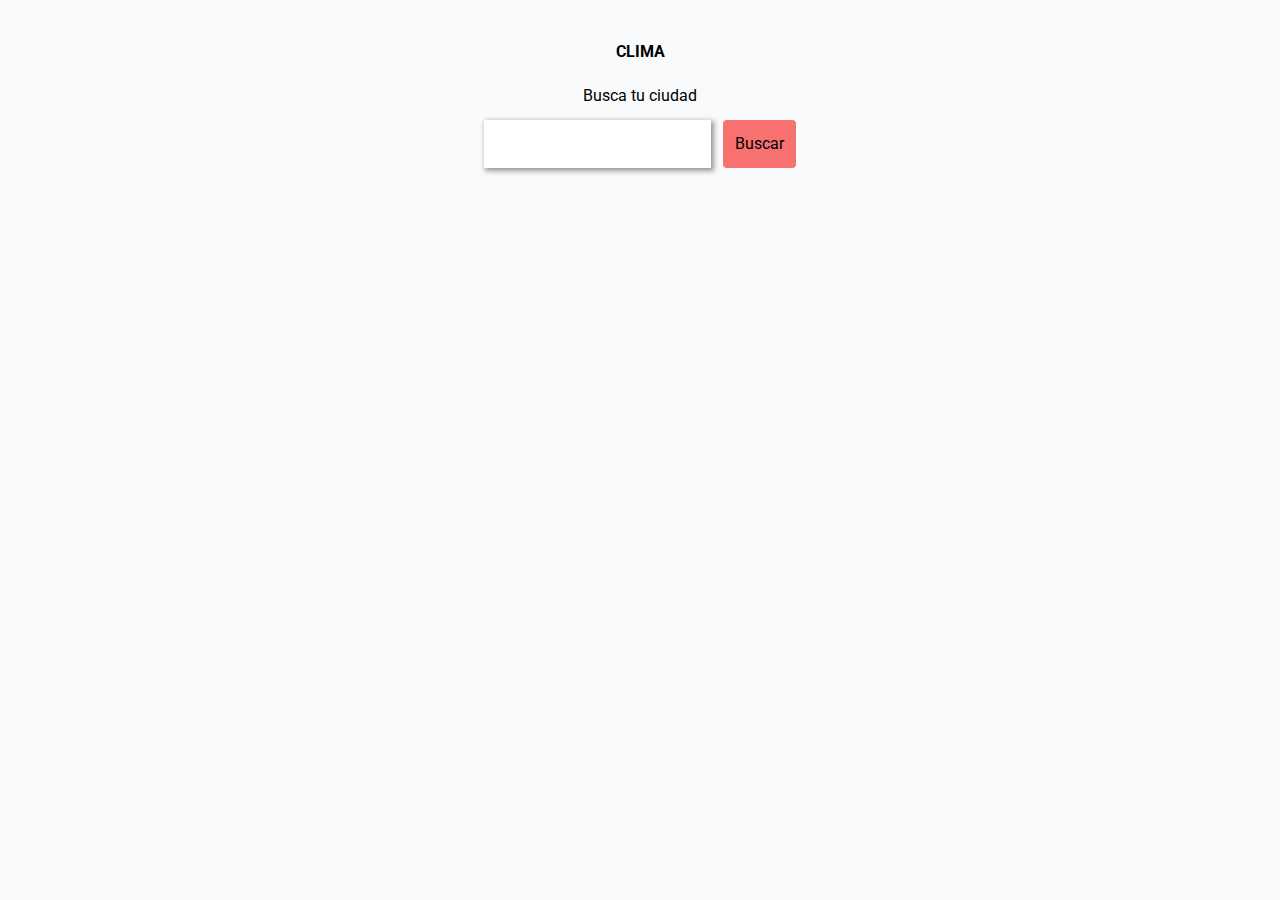
<file: index.html>
<!DOCTYPE html>
<html lang="es">
  <head>
    <meta charset="utf-8" />
    <link rel="icon" href="/favicon.ico" />
    <meta name="viewport" content="width=device-width, initial-scale=1" />
    <meta name="robots" content="index, follow">
    <meta
      name="description"
      content="Conoce el clima de tu ciudad"
    />
    <!--
      Snowpack will replace / with the value you have for `baseUrl` in `snowpack.config.js`.
      Make sure to update it with your GitHub Page URL. https://<your-username>.github.io/<your-repo-name>

      More about config options:
      - https://www.snowpack.dev/reference/configuration#buildoptions.baseurl
    -->
    <link rel="preconnect" href="https://fonts.gstatic.com">
    <link href="https://fonts.googleapis.com/css2?family=Roboto:wght@300;400;700&display=swap" rel="stylesheet">
    <link
      rel="stylesheet"
      type="text/css"
      href="/_dist_/index.css"
    />
    <title>Snowpack & Tailwind App</title>
  </head>
  <body class="bg-gray-50">
    <!--
      This HTML file is a template.

      To begin the development, run `npm start` or `yarn start`.
      To create a production bundle, use `npm run build` or `yarn build`.

      Start modyfing from here.
    -->
    <div class="py-10 max-w-screen-xl mx-auto px-4 sm:px-6 lg:px-8">
      <div class="text-center">
        <h1 class="font-bold mb-5">CLIMA</h1>
        <h2 class="m-2">Busca tu ciudad</h2>

        <input id="search-input"type="text" class="p-3 m-1 search-input">
        <button id="searchButton" class="bg-red-400 p-3 m-1 search-button" >Buscar</button>
        <div id="weather-card" class="weather-card">
          
        </div>
      </div>
    </div>

    <!-- Add more scripts here -->
    <script type="module" src="/_dist_/index.js"></script>
  </body>
</html>
</file>
<file: _dist_/index.css>
@import "../_snowpack/pkg/tailwindcss/dist/base.css";
@import "../_snowpack/pkg/tailwindcss/dist/components.css";
@import "../_snowpack/pkg/tailwindcss/dist/utilities.css";
* {
  font-family: 'Roboto', sans-serif;
}

.search-input {
  box-shadow: 2px 2px 5px 1px rgba(0, 0, 0, 0.4);
}
.search-button {
  border-radius: 4px;
}
.weather-card {
  display: flex;
  justify-content: center;
}
.card-container {
  color: white;
  background-color: rgb(40, 40, 68);
  border: 1px solid black;
  border-radius: 5px;
  padding: 10px;
  margin-top: 30px;
  width: 300px;
}
</file>
